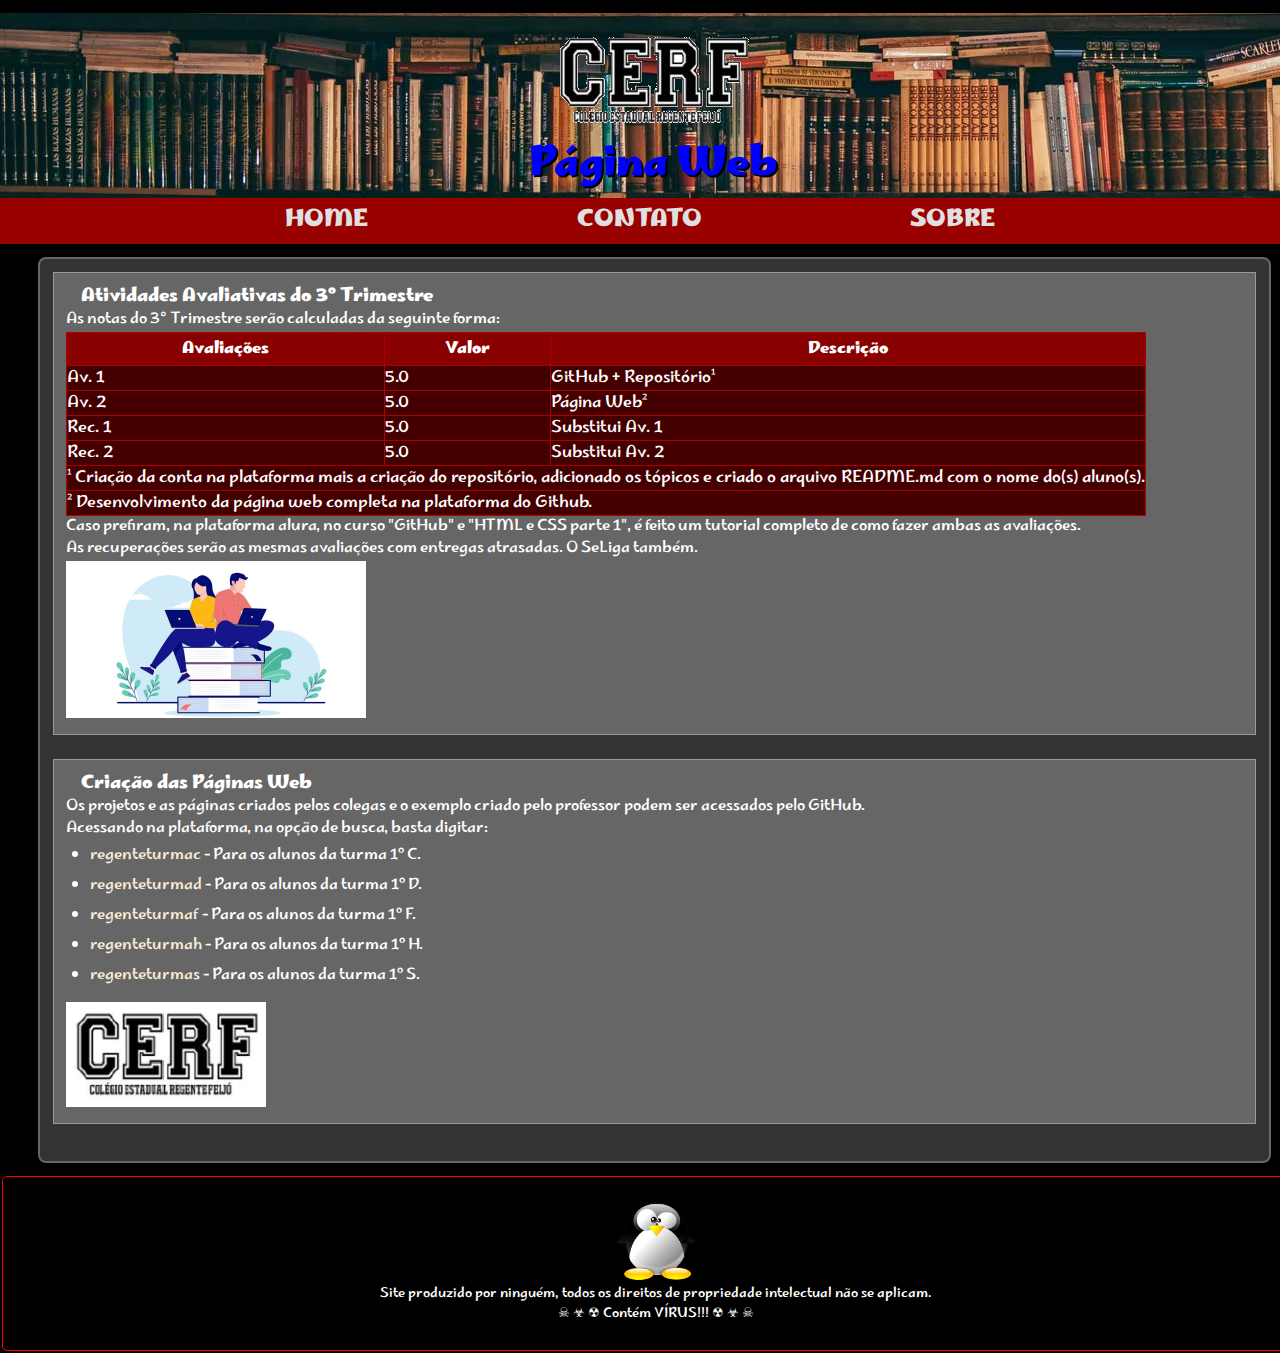
<file: index.html>
<!DOCTYPE html>

<html lang="pt-br">
    <head>
        <meta charset="UTF-8">
        <title>Projeto Web</title>
        <link rel="stylesheet" href="reset.css">
        <link rel="stylesheet" href="style.css">
        <link rel="preconnect" href="https://fonts.googleapis.com">
        <link rel="preconnect" href="https://fonts.gstatic.com" crossorigin>
        <link href="https://fonts.googleapis.com/css2?family=Marhey&display=swap" rel="stylesheet">
    </head>
    <body>

        <header>
            <div class="cabeçalho">
                <img src="imagens\Logo Regente - Transparente.png" alt="Logo do Colégio">
                <h1>Página Web</h1>
            </div>

            <nav>
                <ul>
                    <li><a href="index.html">Home</a></li>
                    <li><a href="contato.html">Contato</a></li>
                    <li><a href="https://github.com/HenriquePValle">Sobre</a></li>
                </ul>
            </nav>
        </header>

        <main>
            <section>
                <h2>Atividades Avaliativas do 3º Trimestre</h2>
                <p>As notas do 3° Trimestre serão calculadas da seguinte forma:</p>
                <table>
                    <thead>
                        <tr>
                            <th>Avaliações</th>
                            <th>Valor</th>
                            <th>Descrição</th>
                        </tr>
                    </thead>
                    <tbody>
                        <tr>
                            <td>Av. 1</td>
                            <td>5.0</td>
                            <td>GitHub + Repositório¹</td>
                        </tr>
                        <tr>
                            <td>Av. 2</td>
                            <td>5.0</td>
                            <td>Página Web²</td>
                        </tr>
                        <tr>
                            <td>Rec. 1</td>
                            <td>5.0</td>
                            <td>Substitui Av. 1</td>
                        </tr>
                        <tr>
                            <td>Rec. 2</td>
                            <td>5.0</td>
                            <td>Substitui Av. 2</td>
                        </tr>
                        <tr>
                            <td colspan="3">¹ Criação da conta na plataforma mais a criação do repositório, adicionado os tópicos e criado o arquivo README.md com o nome do(s) aluno(s).</td>
                        </tr>
                        <tr>
                            <td colspan="3">² Desenvolvimento da página web completa na plataforma do Github.</td>
                        </tr>
                    </tbody>
                </table>
                <p>Caso prefiram, na plataforma alura, no curso "GitHub" e "HTML e CSS parte 1", é feito um tutorial completo de como fazer ambas as avaliações.</p>
                <p>As recuperações serão as mesmas avaliações com entregas atrasadas. O SeLiga também.</p>
                <img src="imagens/estudo.jpg">
            </section>

            <section>
                <h2>Criação das Páginas Web</h2>
                <p>Os projetos e as páginas criados pelos colegas e o exemplo criado pelo professor podem ser acessados pelo GitHub.</p>
                <p>Acessando na plataforma, na opção de busca, basta digitar:</p>
                <ul>
                    <li><a class="topico" href="https://github.com/search?q=regenteturmac">regenteturmac</a> - Para os alunos da turma 1º C.</li>
                    <li><a class="topico" href="https://github.com/search?q=regenteturmad">regenteturmad</a> - Para os alunos da turma 1º D.</li>
                    <li><a class="topico" href="https://github.com/search?q=regenteturmaf">regenteturmaf</a> - Para os alunos da turma 1º F.</li>
                    <li><a class="topico" href="https://github.com/search?q=regenteturmah">regenteturmah</a> - Para os alunos da turma 1º H.</li>
                    <li><a class="topico" href="https://github.com/search?q=regenteturmas">regenteturmas</a> - Para os alunos da turma 1º S.</li>
                </ul>
                <img src="imagens/Logo Regente.png">
            </section>
        </main>

        <footer>
            <img src="imagens/linux_logo.png" alt="Logo do GNU/Linux">
            <p>Site produzido por ninguém, todos os direitos de propriedade intelectual não se aplicam.</p>
            <p>Contém <strong><em><a href="imagens/secret.html">VÍRUS</a></em></strong>!!!</p>
        </footer>
    </body>
</html>
</file>
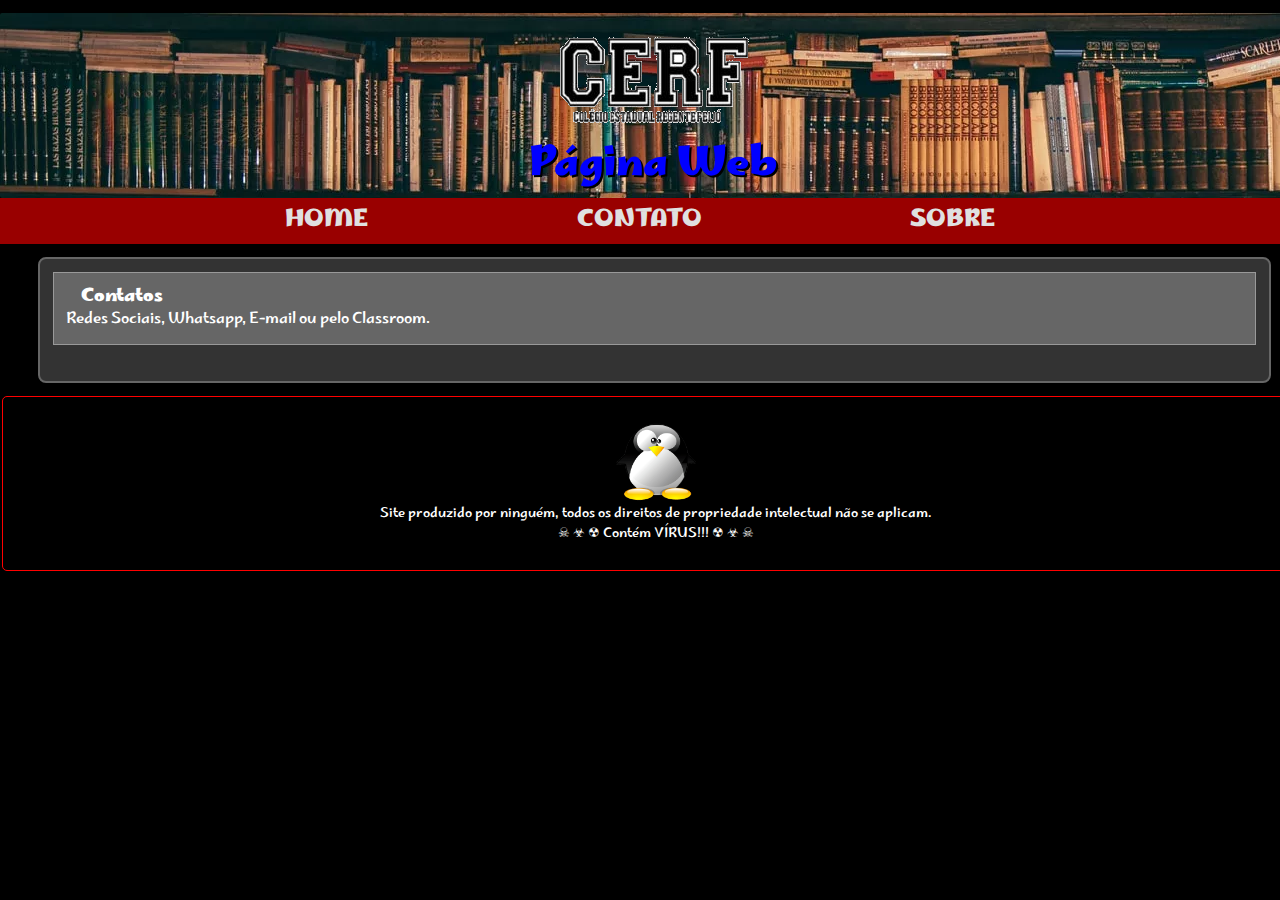
<file: contato.html>
<!DOCTYPE html>

<html lang="pt-br">
    <head>
        <meta charset="UTF-8">
        <title>Projeto Web - Contato</title>
        <link rel="stylesheet" href="reset.css">
        <link rel="stylesheet" href="style.css">
        <link rel="preconnect" href="https://fonts.googleapis.com">
        <link rel="preconnect" href="https://fonts.gstatic.com" crossorigin>
        <link href="https://fonts.googleapis.com/css2?family=Marhey&display=swap" rel="stylesheet">
    </head>
    <body>

        <header>
            <div class="cabeçalho">
                <img src="imagens\Logo Regente - Transparente.png" alt="Logo do Colégio">
                <h1>Página Web</h1>
            </div>

            <nav>
                <ul>
                    <li><a href="index.html">Home</a></li>
                    <li><a href="contato.html">Contato</a></li>
                    <li><a href="https://github.com/HenriquePValle">Sobre</a></li>
                </ul>
            </nav>
        </header>

        <main>
            <section>
                <h2>Contatos</h2>
                <p>Redes Sociais, Whatsapp, E-mail ou pelo Classroom.</p>
            </section>
        </main>

        <footer>
            <img src="imagens/linux_logo.png" alt="Logo do GNU/Linux">
            <p>Site produzido por ninguém, todos os direitos de propriedade intelectual não se aplicam.</p>
            <p>Contém <strong><em><a href="imagens/secret.html">VÍRUS</a></em></strong>!!!</p>
        </footer>
    </body>
</html>
</file>
<file: style.css>
body {
    background-color: black;
    color: white;
    font-family: 'Marhey', cursive;
}

header {
    position: sticky;
    top: 0;
}

.cabeçalho {
    text-align: center;
    font-size: 40px;
    font-weight: bold;
    text-shadow: 2px 2px #000;
    color: blue;
    background-image: url(imagens/livros.jpg);
    margin: 1% auto 0;
    width: 100%;
    border-radius: 2px;
    padding: 1%;
}

nav {
    position: sticky;
    top: 0%;
    left: 0;
    line-height: 2;
    background-color: #990000;
    width: 100%;
    text-align: center;
}

nav li {
    display: inline-block;
    text-transform: uppercase;
    margin: 0 8%;
}

nav a {
    text-decoration: none;
    font-size: 23px;
    font-weight: bold;
    color: #e0e0e0;
}

nav a:hover {
    text-decoration: underline;
    font-weight: bolder;
    font-size: 25px;
    color: yellow;
}

main {
    width: 94%;
    margin: 1% 3%;
    border: solid 2px #666;
    border-radius: 8px;
    background: #333;
    padding: 1%;
}

main section {
    border: solid 1px #999;
    padding: 1%;
    margin-bottom: 2%;
    background: #666;
}

section h2 {
    font-size: 18px;
    font-weight: bold;
    margin: 3px 3px 3px 15px;
}

section p {
    font-size: 15px;
    line-height: 1.5;
}

section ul {
    line-height: 2;
    list-style: disc;
    margin: auto 2% 1%;
    font-size: 15px;
}

.topico {
    color: antiquewhite;
    text-decoration: none;
}

.topico:hover {
    text-decoration: underline;
    font-size: 16px;
}

table {
    border: solid 1px red;
}

th {
    font-weight: bold;
    background: #880000;
    border: solid 1px #a00;
    line-height: 2;
}

td {
    background: #400;
    border: solid 1px #a00;
    line-height: 1.5;
}

main section:first-child img {
    width: 300px;
    text-align: center;
}

main section:last-child img {
    width: 200px;
    text-align: center;
}

footer {
    text-align: center;
    padding: 2%;
    width: 98%;
    margin: 2px;
    border: solid 1px red;
    border-radius: 5px;
}

footer img {
    width: 80px;
}

footer p {
    line-height: 1.5;
    font-size: 13px;
}

footer p:last-child::before {
    content: "☠ ☣ ☢ ";
}

footer p:last-child::after {
    content: " ☢ ☣ ☠";
}

footer p a {
    text-decoration: none;
    color: white;
}
</file>
